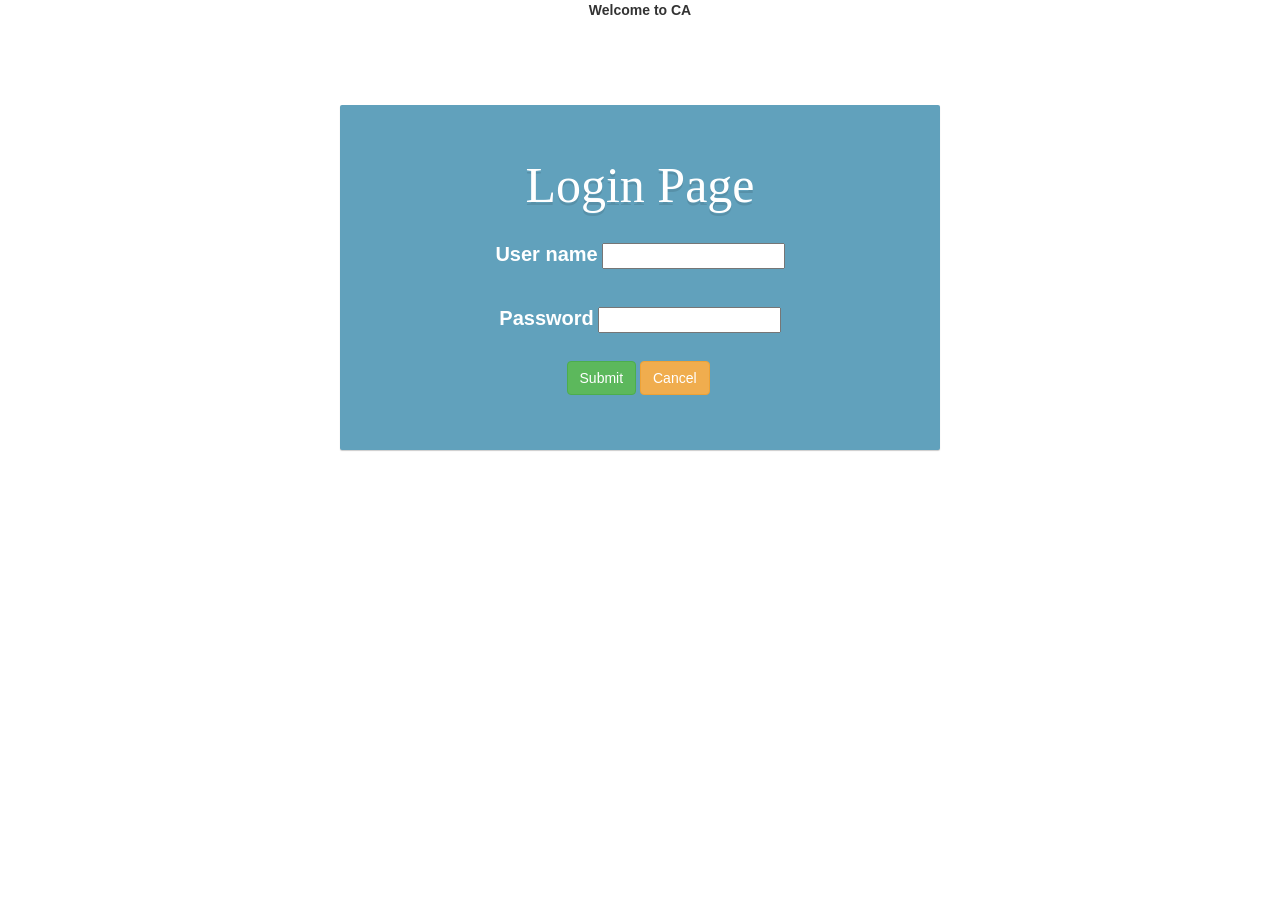
<file: CA_LoginModuleEclipse/WebContent/index.html>
﻿<!DOCTYPE html PUBLIC "-//W3C//DTD XHTML 1.0 Transitional//EN" "http://www.w3.org/TR/xhtml1/DTD/xhtml1-transitional.dtd">
<html xmlns="http://www.w3.org/1999/xhtml">
<head>
    <title>CA App</title>
    <script src="js/angular.min.js" type="text/javascript"></script>
    <script src="js/angular-route.js" type="text/javascript"></script>
    <script src="js/app.js" type="text/javascript"></script>
    <link href="css/app.css" rel="stylesheet" type="text/css" />


    <script src="js/jquery-3.1.1.min.js" type="text/javascript"></script>
    
    <link href="css/bootstrap.min.css" rel="stylesheet" type="text/css" />
    <script src="js/bootstrap.min.js" type="text/javascript"></script>

    <!--<base href="/" />-->
</head>
<body ng-app="caApp" ng-controller="caAppCtrl">
	<label>Welcome to CA</label>
    <div ng-include="template.url">
    </div>
	<!--<ng-view></ng-view>-->
        
</body>
</html>
</file>
<file: CA_LoginModuleEclipse/WebContent/css/app.css>
﻿body{
	font:15px/1.3 'Open Sans', sans-serif;
	color: #5e5b64;
	text-align:center;
	    margin-top: -77px;
}

a, a:visited {
	outline:none;
	color:#389dc1;
}

a:hover{
	text-decoration:none;
}

section, footer, header, aside, nav{
	display: block;
}

/*-------------------------
	The login form
--------------------------*/


form{
	background-color: #61a1bc;
	border-radius: 2px;
	box-shadow: 0 1px 1px #ccc;
	width: 600px;
	padding: 35px 60px;
	margin: 80px auto;
}

form h1{
	color:#fff;
	font-size:50px;
	font-family:'Cookie', cursive;
	font-weight: normal;
	line-height:1;
	text-shadow:0 3px 0 rgba(0,0,0,0.1);
}

form label{
	list-style:none;
	color:#fff;
	font-size:20px;
	font-weight:bold;
	text-align: left;
	margin:20px 0 15px;
}

form ul li{
	padding:20px 30px;
	background-color:#e35885;
	margin-bottom:8px;
	box-shadow:0 1px 1px rgba(0,0,0,0.1);
	cursor:pointer;
}

form ul li span{
	float:right;
}

form ul li.active{
	background-color:#8ec16d;
}

#firstImg {
    float:left;

}

#main2 {
    margin-left: 12px;
}

#main3 {
    margin-left: -5px;
}

#main4 {    
    margin-left: -4px;
}
</file>
<file: CA_LoginModuleEclipse/WebContent/WebContent/css/app.css>
body{
	font:15px/1.3 'Open Sans', sans-serif;
	color: #5e5b64;
	text-align:center;
	    margin-top: -77px;
}

a, a:visited {
	outline:none;
	color:#389dc1;
}

a:hover{
	text-decoration:none;
}

section, footer, header, aside, nav{
	display: block;
}

/*-------------------------
	The login form
--------------------------*/


form{
	background-color: #61a1bc;
	border-radius: 2px;
	box-shadow: 0 1px 1px #ccc;
	width: 600px;
	padding: 35px 60px;
	margin: 80px auto;
}

form h1{
	color:#fff;
	font-size:50px;
	font-family:'Cookie', cursive;
	font-weight: normal;
	line-height:1;
	text-shadow:0 3px 0 rgba(0,0,0,0.1);
}

form label{
	list-style:none;
	color:#fff;
	font-size:20px;
	font-weight:bold;
	text-align: left;
	margin:20px 0 15px;
}

form ul li{
	padding:20px 30px;
	background-color:#e35885;
	margin-bottom:8px;
	box-shadow:0 1px 1px rgba(0,0,0,0.1);
	cursor:pointer;
}

form ul li span{
	float:right;
}

form ul li.active{
	background-color:#8ec16d;
}

#firstImg {
    float:left;

}

#main2 {
    margin-left: 12px;
    margin-left: -10px;
    
}

#main3 {
    margin-left: -5px;
    margin-right: -10px;
}

#main4 {    
    margin-left: -4px;
}

#back2 {
    margin-left: 12px;
    margin-left: -10px;
}

#back3 {
    margin-left: -5px;
    margin-right: -10px;
}

#back4 {    
    margin-left: -4px;
}
</file>
